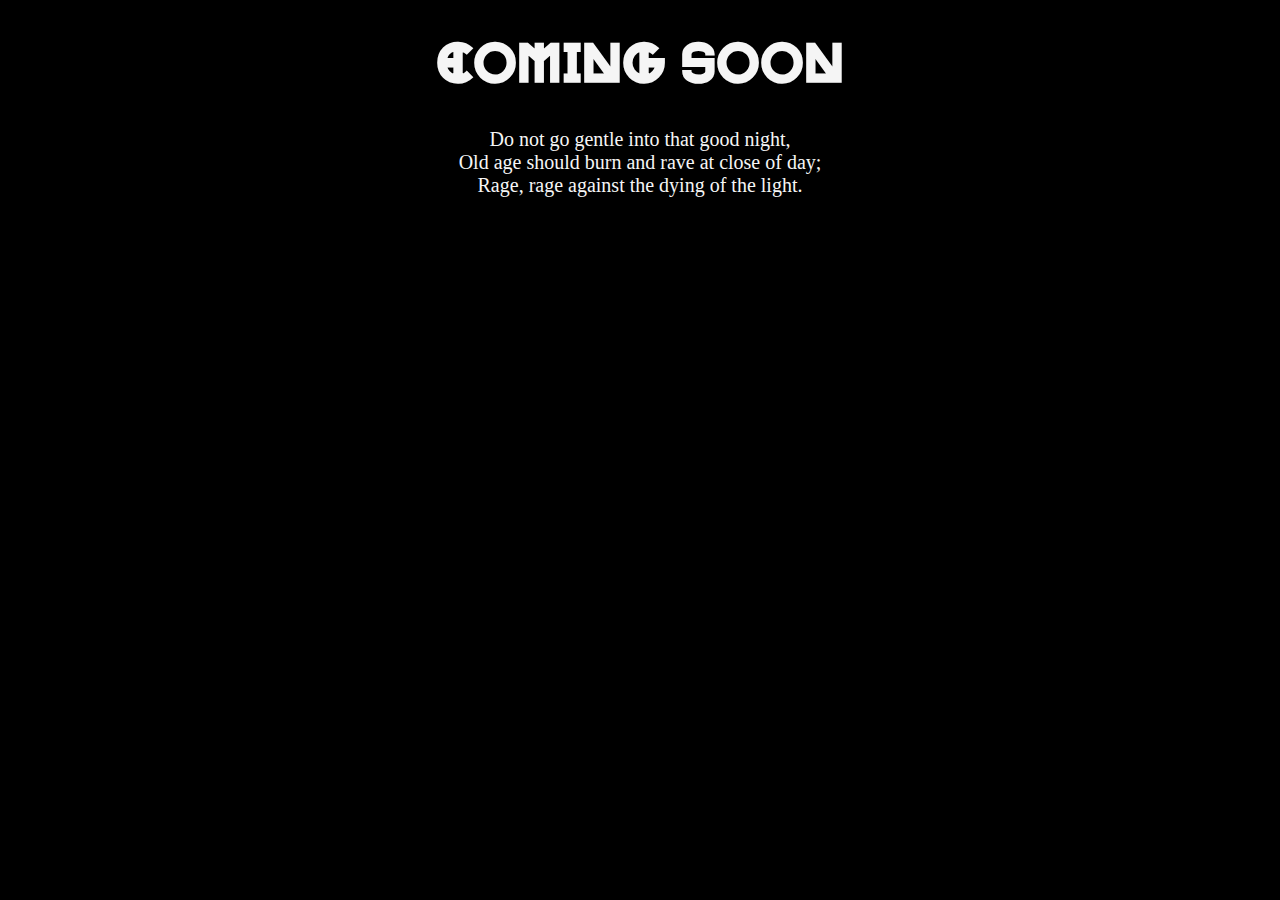
<file: medicine_site/main.html>
<!DOCTYPE html>
<html lang="ja">
<head>
    <meta charset="UTF-8">
    <meta name="viewport" content="width=device-width, initial-scale=1.0">
    <title>top</title>
    <link rel="stylesheet" href="css/main.css">
</head>
<body>
    <h1><a href="top.html">Coming soon</a></h1>
    <p>Do not go gentle into that good night,<br>
        Old age should burn and rave at close of day;<br>
        Rage, rage against the dying of the light.</p>
</body>
</html>
</file>
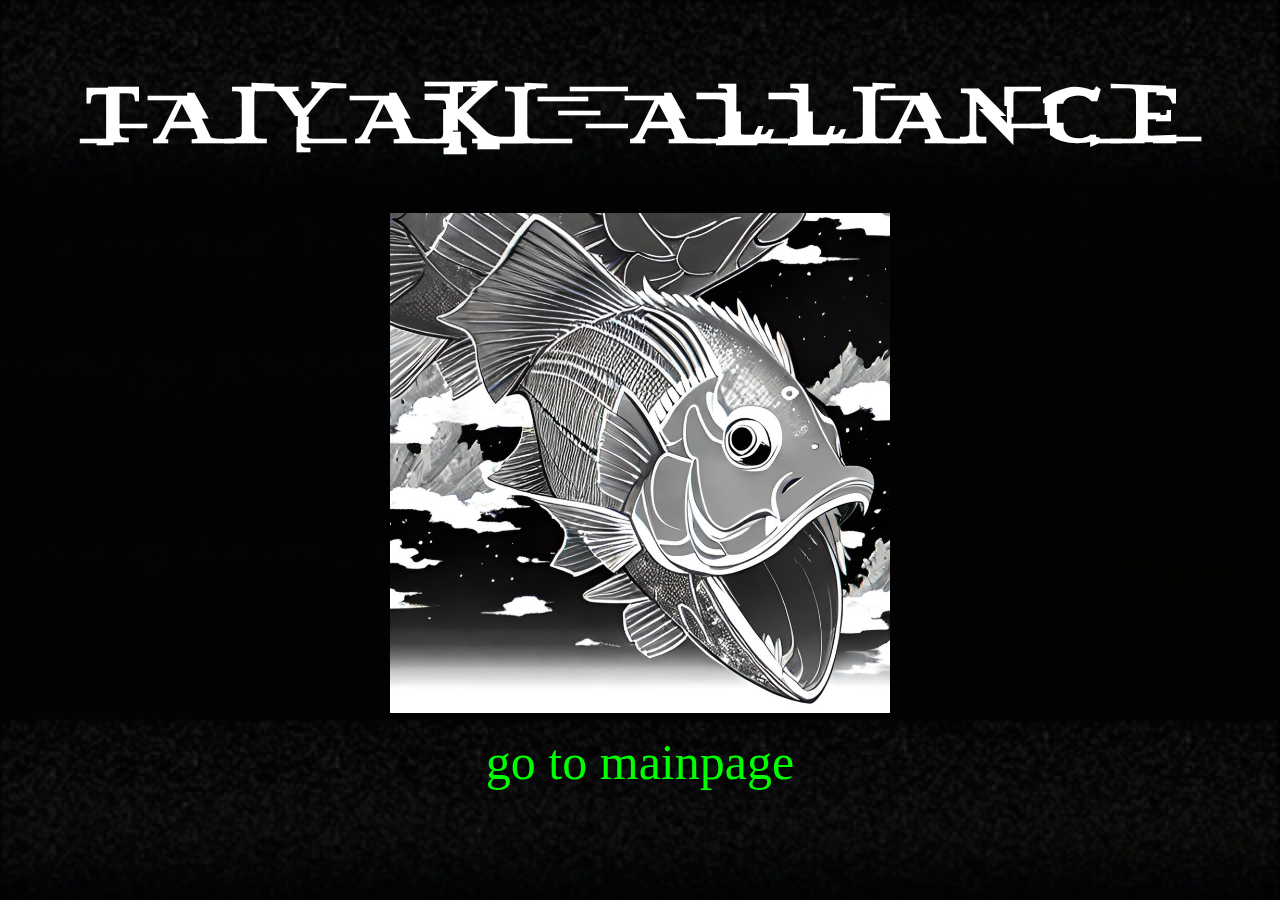
<file: medicine_site/top.html>
<!DOCTYPE html>
<html lang="ja">
<head>
    <meta charset="utf-8">
    <meta name="viewport" content="width=device-width, initial-scale=1.0">
    <title>welcome page</title>
    <link rel="stylesheet" href="css/top.css">
</head>
<body  background="gif/pixel.gif">

<h1>TAIYAKI ALLIANCE</h1>

<div class="main-img">
    <p class ="backgroundimage">
        <img src="images/icon.jpg" alt="アイコン">
    </p>
</div>

<div class="PageTransition">
    <a href="main.html">go to mainpage</a>
</div>
</body>
</html>
</file>
<file: medicine_site/css/main.css>
@charset "UTF-8";

@font-face{
    font-family: "russia";
    src: url("../fonts/Kontanter-Bold.otf") format("opentype");
}


h1{
    font-family: "russia";
    text-align: center;
    color: whitesmoke;
    font-size: 50px;
}

h1 a{
    text-decoration: none;
    color: inherit;
}

p{
    text-align: center;
    color: whitesmoke;
    font-family: serif;
    font-size: 20px;
}

body{
    background-color: black;
}
</file>
<file: medicine_site/css/top.css>
@charset "UTF-8";

body{
    background-size: contain;
}

@font-face{
    font-family: "russia";
    src: url("../fonts/Kontanter-Bold.otf") format("opentype");
}

@font-face {
    font-family: "matrix";
    src: url("../fonts/Miltown_.ttf") format("truetype");
}

h1{
    font-family: "matrix";
    color: white;
    text-align: center;
    font-size: 80px;
}
.backgroundimage img{
    width: 500px;
    height: 500px;
    object-fit: cover;
}

.main-img{
    text-align: center;
}

.PageTransition{
    text-align: center;
    font-family: serif;
    /*src: url("../fonts/Kontanter-Bold.otf") format("opentype");*/
    color: lime;
    font-size: 50px;
}

.PageTransition a{
    color:inherit;
    text-decoration:none;
}
</file>
